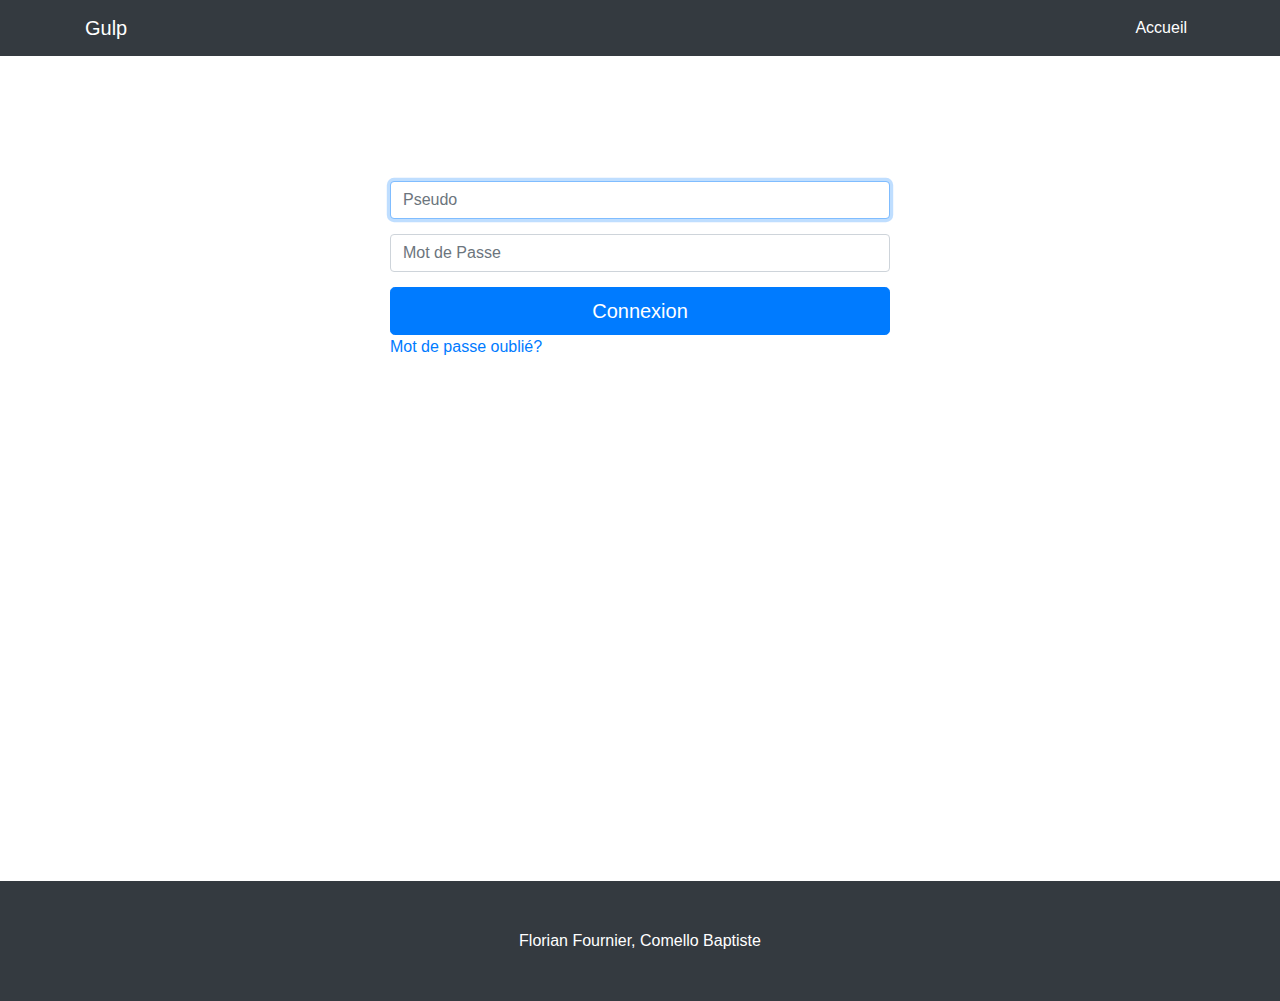
<file: connexion.html>
<!DOCTYPE html>
<html lang="en">

  <head>

    <meta charset="utf-8">
    <meta name="viewport" content="width=device-width, initial-scale=1, shrink-to-fit=no">
    <meta name="description" content="">
    <meta name="author" content="">

    <title>Gulp</title>

    <!-- Bootstrap core CSS -->
    <link href="vendor/bootstrap/css/bootstrap.min.css" rel="stylesheet">

    <!-- Custom styles for this template -->
    <link href="css/shop-homepage.css" rel="stylesheet">
    <script src="vendor/jquery/jquery.js"></script>

    <script src="js/script.js"></script>



  </head>

  <body>
      <div id="bibile">

      

    
             <div id="container" class="">
            

                  <input type="text" id="inputPseudo" class="form-control" placeholder="Pseudo" required autofocus>
                  <input type="password" id="inputPassword" class="form-control" placeholder="Mot de Passe" required>
  
                  <button class="btn btn-lg btn-primary btn-block btn-signin" id="co" type="submit">Connexion</button>

              <a href="#" class="forgot-password">
                  Mot de passe oublié?
              </a>
       
        </div>

    <nav class="navbar navbar-expand-lg navbar-dark bg-dark fixed-top">
      <div class="container">
        <a class="navbar-brand" href="#">Gulp</a>
        <button class="navbar-toggler" type="button" data-toggle="collapse" data-target="#navbarResponsive" aria-controls="navbarResponsive" aria-expanded="false" aria-label="Toggle navigation">
          <span class="navbar-toggler-icon"></span>
        </button>
        <div class="collapse navbar-collapse" id="navbarResponsive">
          <ul class="navbar-nav ml-auto">
            <li class="nav-item active">
              <a class="nav-link" href="index.html">Accueil
                <span class="sr-only">(current)</span>
              </a>
            </li>

          </ul>
        </div>
      </div>
    </nav>

    <!-- Page Content -->
    <div class="container">

    </div>
    <!-- /.container -->
  </div>
    <!-- Footer -->
    <footer class="py-5 bg-dark">
      <div class="container">
        <p class="m-0 text-center text-white">Florian Fournier, Comello Baptiste</p>
      </div>
      <!-- /.container -->
    </footer>

    <!-- Bootstrap core JavaScript -->
    <script src="vendor/jquery/jquery.min.js"></script>
    <script src="vendor/bootstrap/js/bootstrap.bundle.min.js"></script>
    
  </body>

</html>
</file>
<file: css/shop-homepage.css>
/*!
 * Start Bootstrap - Shop Homepage (https://startbootstrap.com/template-overviews/shop-homepage)
 * Copyright 2013-2017 Start Bootstrap
 * Licensed under MIT (https://github.com/BlackrockDigital/startbootstrap-shop-homepage/blob/master/LICENSE)
 */


div#container{
	height:700px;
	width:500px;
	margin:auto;
}

input#inputPseudo{
  margin-top:25%;
  
}

input{
	margin-bottom:3%;
}

@media (min-width: 992px) {
  body {
    padding-top: 56px;
  }
}
</file>
